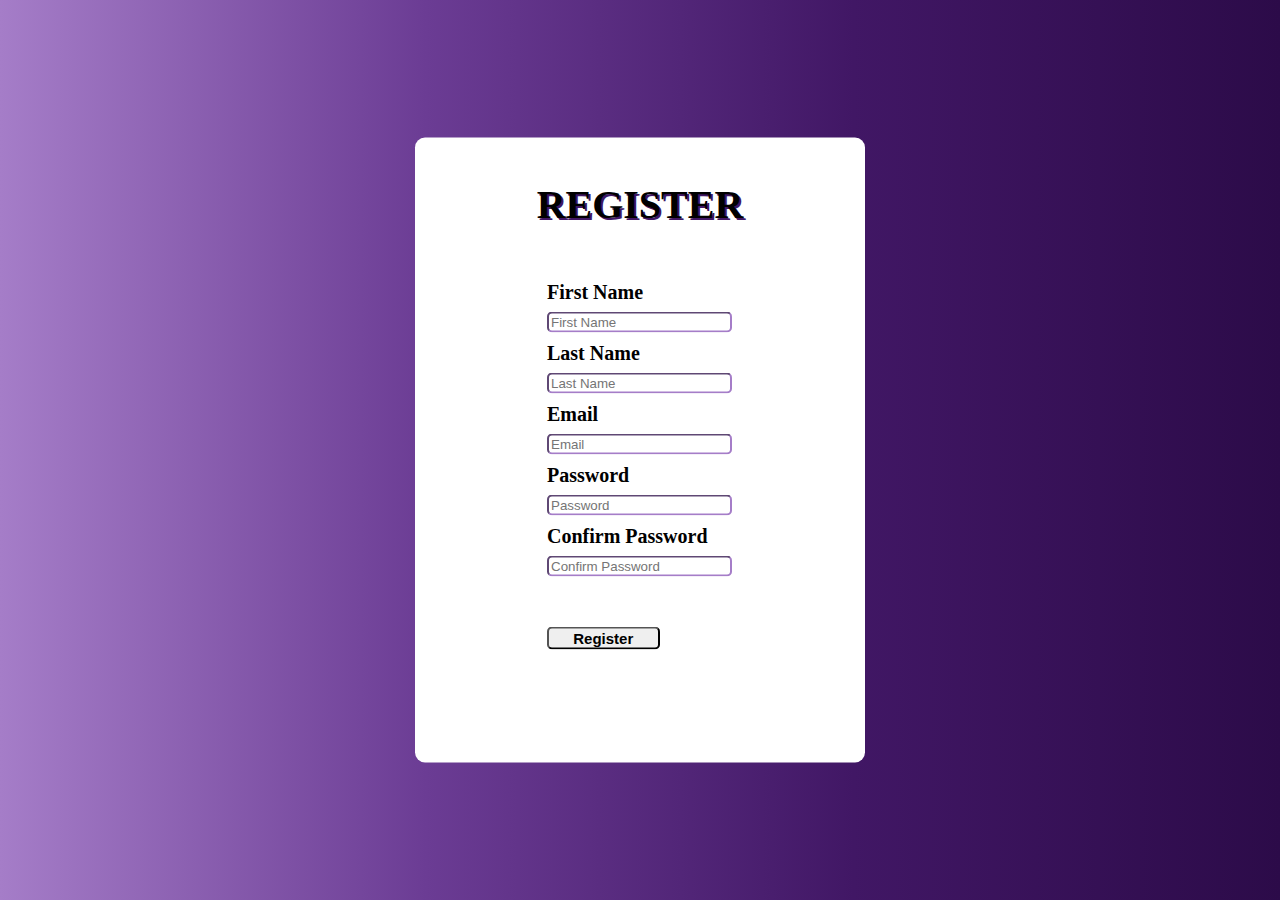
<file: index.html>
<!DOCTYPE html>
<html lang="en">
  <head>
    <meta charset="UTF-8" />
    <meta name="viewport" content="width=device-width, initial-scale=1.0" />
    <meta http-equiv="X-UA-Compatible" content="ie=edge" />
    <title>Registration Page</title>
    <link href="style.css" rel="stylesheet"/>
  </head>
  <body>
    <div class="container">
    <form action="/LogIn.html">
        <h1>REGISTER</h1>
        <div class="form-row">
        <label for="fname">First Name</label>
        <input type="text" id="fname" name="fname" placeholder="First Name" required>
      </div>
        <div class="form-row">
        <label for="lname">Last Name</label>
        <input type="text" id="lname" name="lname" placeholder="Last Name" required>
      </div>
        <div class="form-row">
        <label for="email">Email</label>
        <input type="email" id="email" name="email" placeholder="Email" required>
      </div>
        <div class="form-row">
        <label for="password">Password</label>
        <input type="text" id="password" name="password" placeholder="Password" required>
      </div>
        <div class="form-row">
        <label for="password">Confirm Password</label>
        <input type="password" id="password" name="password" placeholder="Confirm Password" required>
      </div>
        <br>
        <div class="button">
        <button>Register</button>
      </div>
    </form>
  </div>
    </body>
</file>
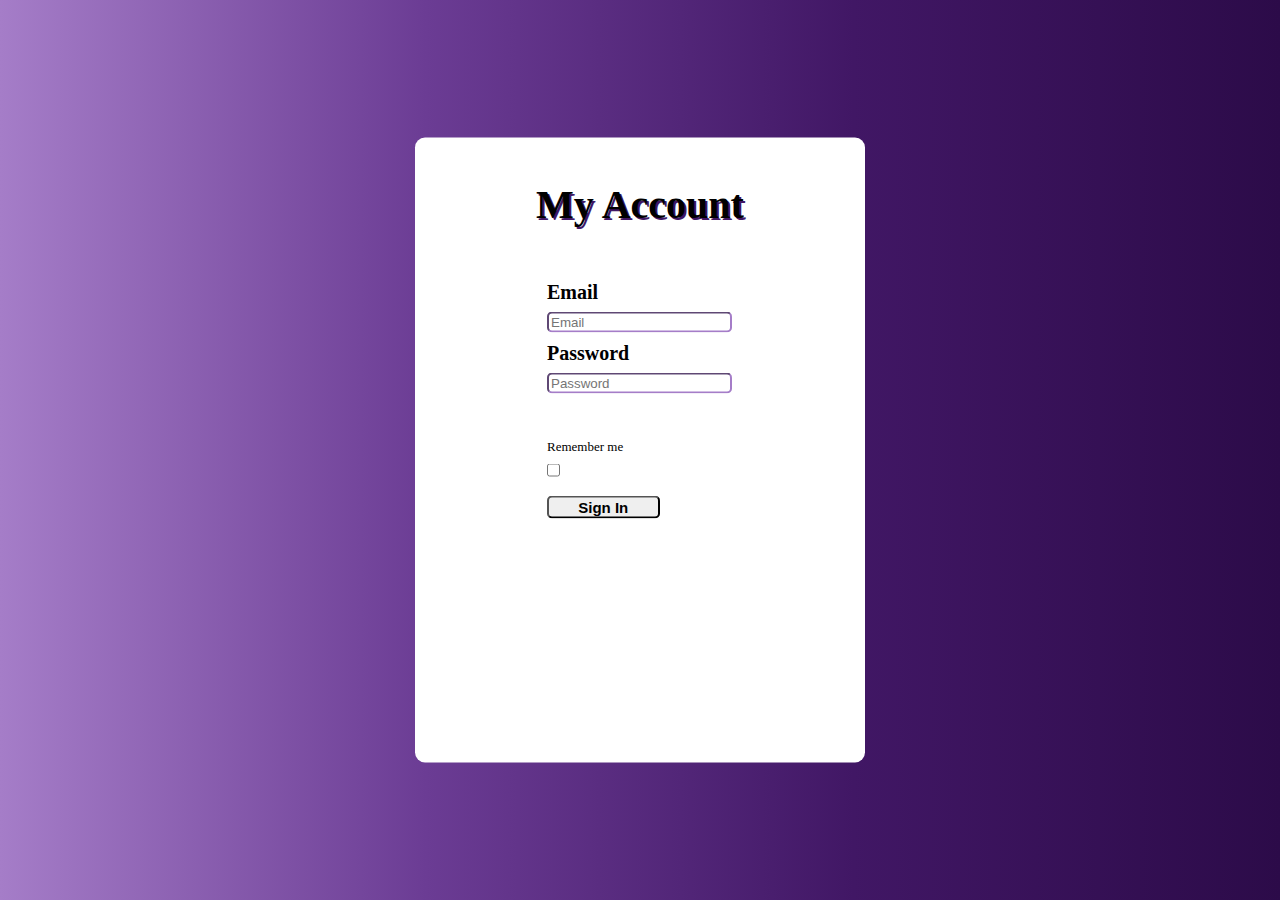
<file: LogIn.html>
<!DOCTYPE html>
<html lang="en">
  <head>
    <meta charset="UTF-8" />
    <meta name="viewport" content="width=device-width, initial-scale=1.0" />
    <meta http-equiv="X-UA-Compatible" content="ie=edge" />
    <title>Log In Page</title>
    <link href="style.css" rel="stylesheet"/>
  </head>
  <body>
    <div class="container">
    <form action="/RegistrationPage.html">
        <h1>My Account</h1>
        <div class="form-row">
        <label for="email">Email</label>
        <input type="email" id="email" name="email" placeholder="Email" required>
      </div>
        <div class="form-row">
        <label for="password">Password</label>
        <input type="text" id="password" name="password" placeholder="Password" required>
      </div>
      <br>
        <div class="check">
        <label for="rem">Remember me</label>
        <input type="checkbox" id="rem" name="rem" value="Remember Me">
    </div>
        <div class="button">
        <button>Sign In</button>
      </div>
    </form>
  </div>
    </body>
</file>
<file: style.css>
body {
    background-image: linear-gradient(to right, #a57dc8, #6b3c94, #411765, #2c0b49);

}
.container {
    background-color: white;
    height: 625px;
    width: 450px;
    font-family:'Times New Roman', Times, serif;
    font-weight: bold;
    font-size: 20px;
    line-height: 2.0;
    position: absolute;
    top: 50%;
    left: 50%;
    transform: translate(-50%, -50%);
    border-radius: 10px;
    
    
}
    
button:hover {
    background-color:#6b3c94;
}
button:active {
    background-color: #6b3c94;
    transform: translateY(4px);
}
input {
    border-color: #a57dc8;
    border-radius: 5px; 
    margin-left: 132px;
      
}
label {
    text-align: center;
    margin-left: 132px;
}
h1 {
    text-shadow: 2px 2px #411765;
    text-align: center;
}
button {
    border-radius: 5px;
    font-weight: bold;
    width: 25%;
    font-size: 15px;
    display: inline-block;
    cursor: pointer;
    margin-left: 132px;
}
.check {
    font-size: small;
    font-weight: normal;
    margin-right: 100px;
    
}
.form-row > input {
    display: flex;
    flex-direction: column;
    justify-content: flex-end;
    flex-wrap: wrap;
    
}
.form-row > label {
    display: flex;
    flex-wrap: wrap;
    justify-content: flex-start;
    flex-direction: row;


}
</file>
